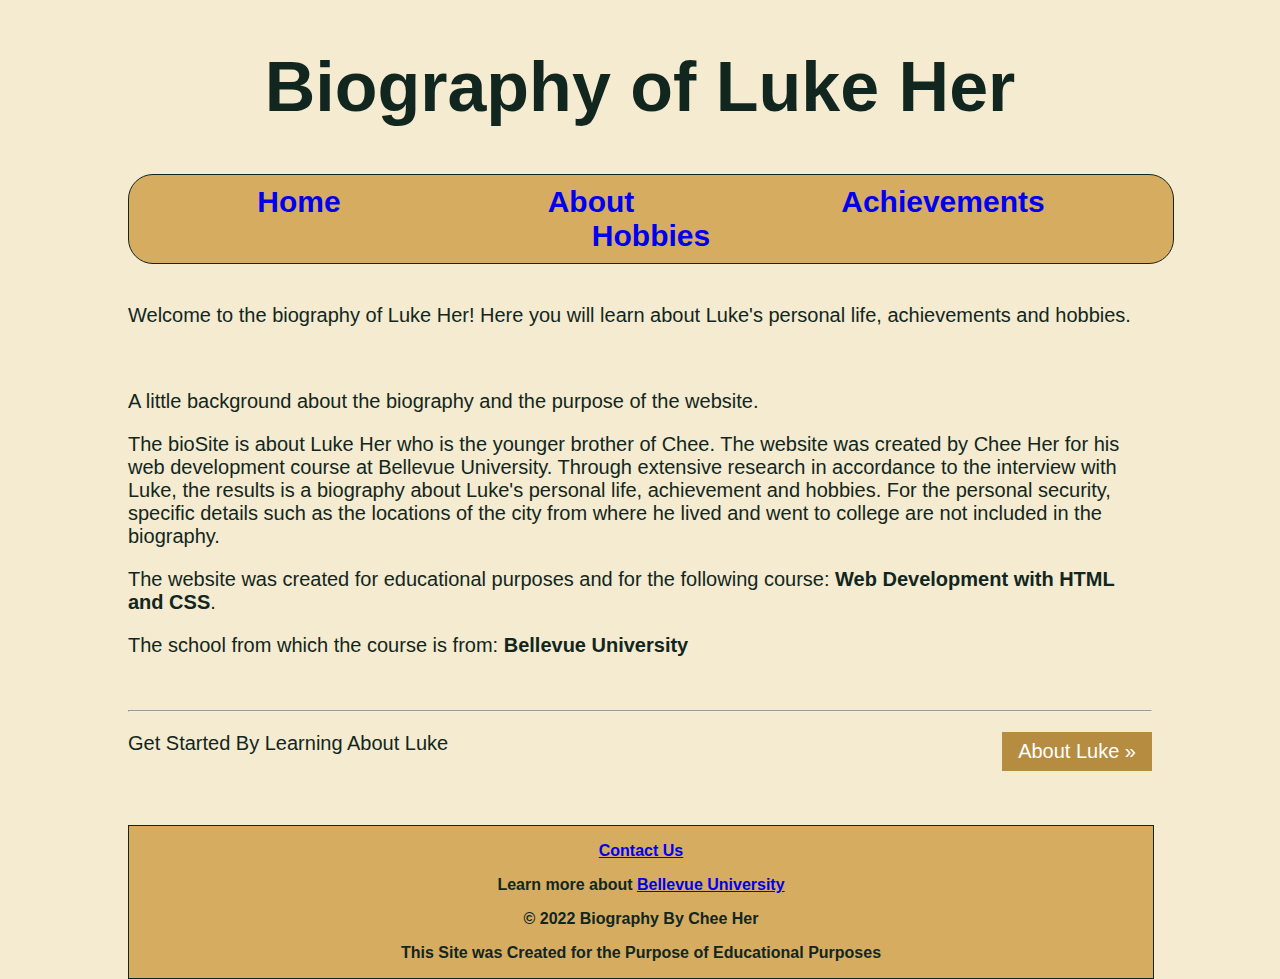
<file: index.html>
<!DOCTYPE html>
<html lang="en">
    <head>
        <title>BioSite Home Page</title>
        <meta charset="UTF-8">
        <meta name="description" content="BioSite Home Page">
        <meta name="keywords" content="HTML, CSS">
        <meta name="author" content="Chee Her">
        <meta name="viewport" content="width=device-width, initial-scale=1.0">
        <link rel="stylesheet" href="bioSite.css">
        <link rel="preconnect" href="https://fonts.googleapis.com">
        <link rel="preconnect" href="https://fonts.gstatic.com" crossorigin>
        <link href="https://fonts.googleapis.com/css2?family=Roboto+Condensed:wght@300&display=swap" rel="stylesheet">    
    </head>
    <body>
        <header>
            <h1>Biography of Luke Her</h1>
        </header>
        <div id="nav">
            <a href="index.html">Home</a>
            <a href="about.html">About</a>
            <a href="achievements.html">Achievements</a>
            <a href="hobbies.html">Hobbies</a>
        </div>
        <div id="home-body" class="container">
            <p>
                Welcome to the biography of Luke Her! Here you will learn about Luke's personal life, achievements and hobbies.
            </p>            
            <br>
            <p>
                A little background about the biography and the purpose of the website.  
            </p>
            <p>
                The bioSite is about Luke Her who is the younger brother of Chee. The website was created by Chee Her for his web development course at Bellevue University. 
                Through extensive research in accordance to the interview with Luke, the results is a biography about Luke's personal life, achievement and hobbies. 
                For the personal security, specific details such as the locations of the city from where he lived and went to college are not included in the biography.
            </p>
            <p>
                The website was created for educational purposes and for the following course: <strong>Web Development with HTML and CSS</strong>. 
            </p>
            <p>
                The school from which the course is from: <strong>Bellevue University</strong> 
            </p>
            <br>
            <hr>
            <p>
                Get Started By Learning About Luke
                <a href="about.html" class="next">About Luke &raquo;</a>
            </p>
        </div>
        <footer>
            <p>
                <a href="mailto:cheher@my365.bellevue.edu">Contact Us</a>
            </p>
            <p>
                Learn more about <a href="https://www.bellevue.edu/">Bellevue University</a>
            </p>
            <p>
                &copy; 2022 Biography By Chee Her
            </p>
            <p>
                This Site was Created for the Purpose of Educational Purposes
            </p>
        </footer>
    </body>
</html>
</file>
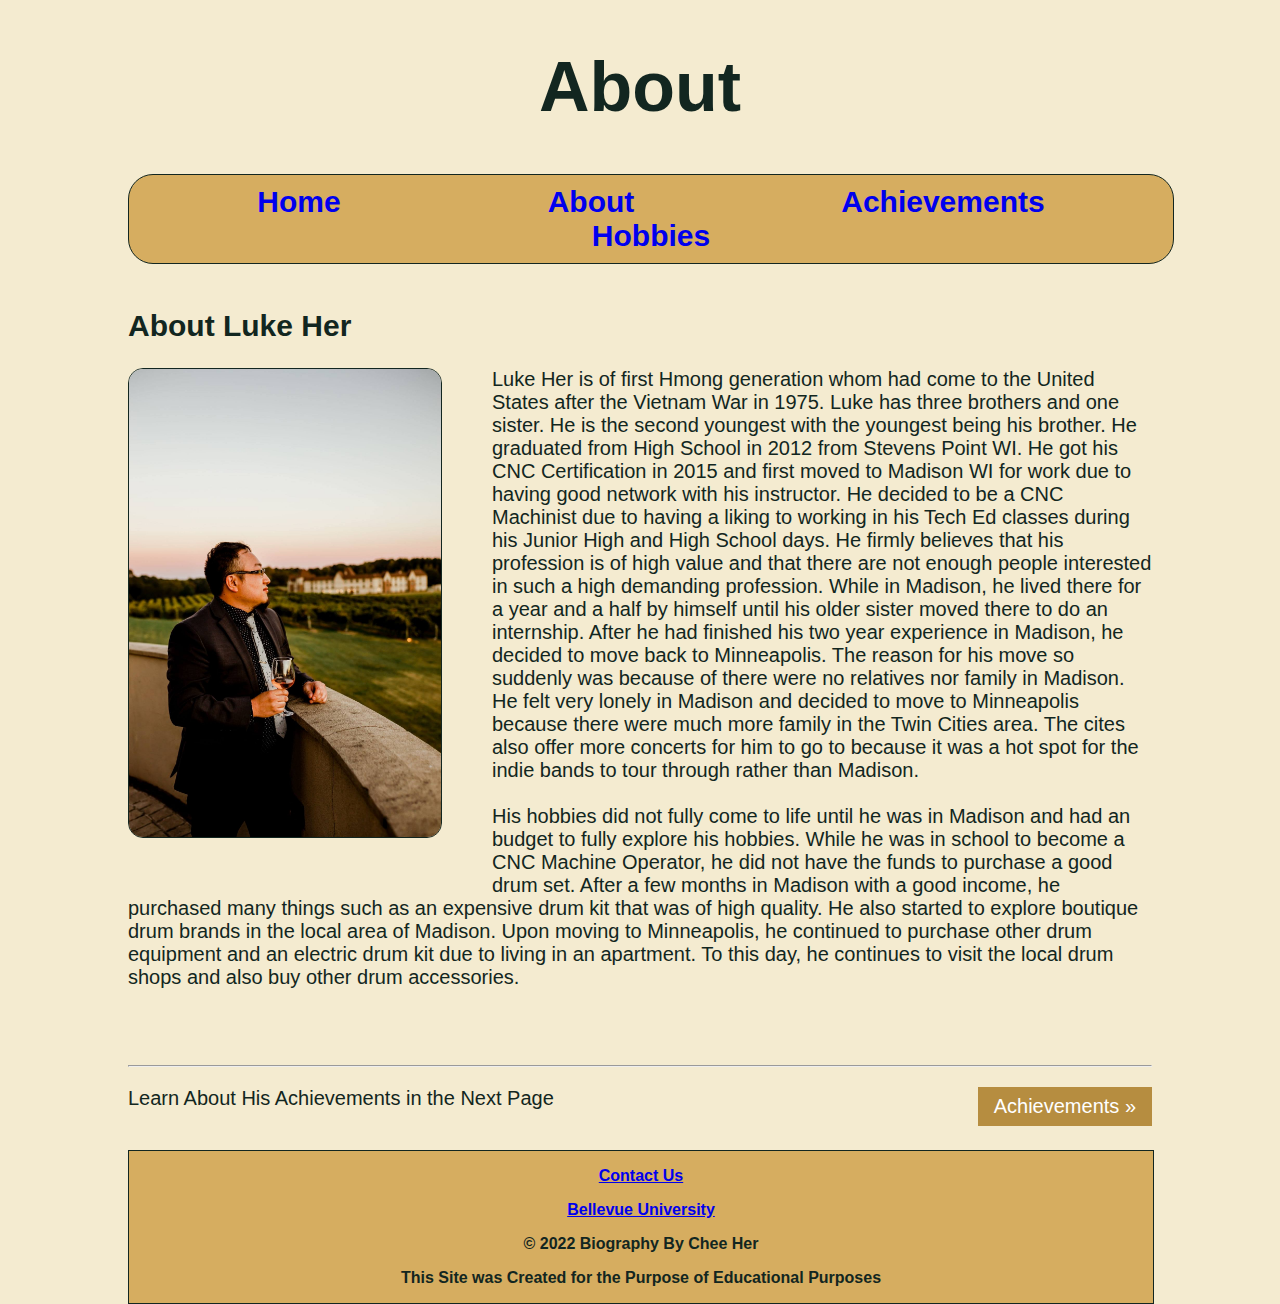
<file: about.html>
<!DOCTYPE html>
<html lang="en">
    <head>
        <title>BioSite About Page</title>
        <meta charset="UTF-8">
        <meta name="description" content="BioSite About Page">
        <meta name="keywords" content="HTML, CSS">
        <meta name="author" content="Chee Her">
        <meta name="viewport" content="width=device-width, initial-scale=1.0">
        <link rel="stylesheet" href="bioSite.css">
        <link rel="preconnect" href="https://fonts.googleapis.com">
        <link rel="preconnect" href="https://fonts.gstatic.com" crossorigin>
        <link href="https://fonts.googleapis.com/css2?family=Roboto+Condensed:wght@300&display=swap" rel="stylesheet">    
    </head>
    <body>
        <header>
            <h1>About</h1>
        </header>
        <div id="nav">
            <a href="index.html">Home</a>
            <a href="about.html">About</a>
            <a href="achievements.html">Achievements</a>
            <a href="hobbies.html">Hobbies</a>
        </div>
        <div class="container">
            <h2>About Luke Her</h2>
            <img id="profile-pic" src="images/Luke_her_profile.jpg" alt="Luke Her" title="Luke Her" width="312" height="468">
            <!-- <figcaption>Luke Her</figcaption> -->
            <p>Luke Her is of first Hmong generation whom had come to the United States after the Vietnam 
                War in 1975. Luke has three brothers and one sister. He is the second youngest with the 
                youngest being his brother. He graduated from High School in 2012 from Stevens Point WI. He 
                got his CNC Certification in 2015 and first moved to Madison WI for work due to having good 
                network with his instructor. He decided to be a CNC Machinist due to having a liking to working 
                in his Tech Ed classes during his Junior High and High School days. He firmly believes that his 
                profession is of high value and that there are not enough people interested in such a high 
                demanding profession. While in Madison, he lived there for a year and a half by himself until his 
                older sister moved there to do an internship. After he had finished his two year experience in 
                Madison, he decided to move back to Minneapolis. The reason for his move so suddenly was because 
                of there were no relatives nor family in Madison. He felt very lonely in Madison and 
                decided to move to Minneapolis because there were much more family in the Twin Cities area. 
                The cites also offer more concerts for him to go to because it was a hot spot for the indie bands 
                to tour through rather than Madison.
                <br/>
                <br/>
                His hobbies did not fully come to life until he was in Madison and had an budget to fully explore 
                his hobbies. While he was in school to become a CNC Machine Operator, he did not have the 
                funds to purchase a good drum set. After a few months in Madison with a good income, he 
                purchased many things such as an expensive drum kit that was of high quality. He also started to 
                explore boutique drum brands in the local area of Madison. Upon moving to Minneapolis, he 
                continued to purchase other drum equipment and an electric drum kit due to living in an 
                apartment. To this day, he continues to visit the local drum shops and also buy other drum 
                accessories. 
            </p>
            <br>
            <br>
            <hr>
            <p>
                Learn About His Achievements in the Next Page
                <a href="achievements.html" class="next"> Achievements &raquo;</a>
            </p>
        </div>
        <footer>
            <p>
                <a href="mailto:cheher@my365.bellevue.edu">Contact Us</a>
            </p>
            <p>
                <a href="https://www.bellevue.edu/">Bellevue University</a>
            </p>
            <p>
                &copy; 2022 Biography By Chee Her
            </p>
            <p>
                This Site was Created for the Purpose of Educational Purposes
            </p>
        </footer>
    </body>
</html>
</file>
<file: bioSite.css>
html {
    font-family: 'Roboto', Verdana, Arial, sans-serif;
}
/* 
header {
    background-color: #D6AD60;
    width: 100%;
    padding: 20px 30px 1px 30px;
} */

body {
    margin-left: 10%;
    margin-right: 10%;
    background-color: #F4EBD0;
    color: #122620;
    /* position: relative;
    min-height: 100vh; */
} 

/* Do not remove. This allows the image and text to be side by side */
div {
    float: left;
}

#home-body {
    margin-bottom: 50px;
}

.container {
    font-size: 20px;
    margin-bottom: 20px;
}

h1 {
    color: #122620;
    text-align: center;
    font-size: 70px;
}

#nav {
    background-color: #D6AD60;
    border-radius: 25px;
    text-align: center;
    font-size: 25px;
    font-weight: bold;
    margin-bottom: 20px;
    width: 100%;
    padding: 10px;
    border: 1px solid #122620;
}

#nav a {
    margin: 100px;
    text-decoration: none;
    font-size: 30px;
}

#nav a:hover {
    background-color: #B68D40;
}

h2 {
    font-size: 30px;
}

/* This float allows the image to be side by side with the text */
img {
    /* margin-bottom: 10px;    
    /* flex-basis: 40%; */
    /* display: inline-block; */
    /* align-items: left; */
    float: left; 
    margin-bottom: 50px;
    margin-right: 50px;
    border-radius: 15px;
    border: 1px solid #122620;
}

#image-right {
    float: right;
    margin-left: 50px;
}
/* 
#achievement-p2 {
    margin-right: 50px;
} */

/* figcaption {
    font-size: 10px;
    font-style: italic;
    /* float: left; 
}  */

.next {
    text-decoration: none;
    /* display: inline-block; */
    padding: 8px 16px;
    background-color: #B68D40;
    color: white;
    float: right;
  }

  .next:hover {
      background-color: #D6AD60;
  }

footer {
    /* position: absolute;
    bottom: 0; */
    width: 100%;
    background:#D6AD60;
    color: #122620;
    font-weight: bold;
    text-align: center;
    float: left;
    border: 1px solid #122620;
    /* padding-top: 20px; */
}

footer a:hover {
    background-color: #B68D40;
}
</file>
